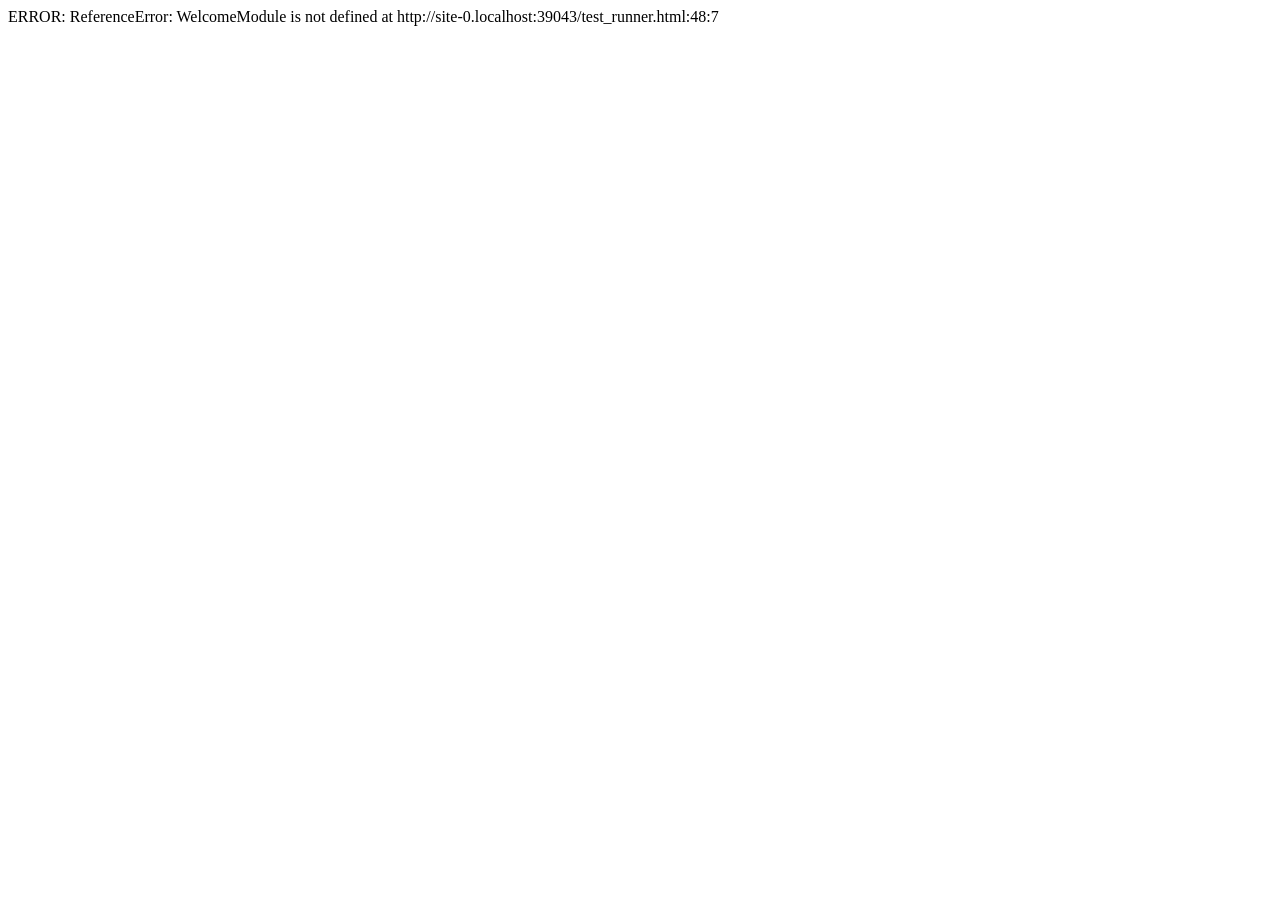
<file: test_runner.html>
<!DOCTYPE html>
<html>
<head>
  <meta charset="utf-8">
  <title>Test Runner</title>
</head>
<body>
  <div id="test-results">RUNNING</div>
  <script type="module">
    try {
      // 1. Import all modules to test for syntax / import errors
      const resultsEl = document.getElementById('test-results');
      const log = (msg) => { resultsEl.textContent += '\n' + msg; console.log(msg); };

      log('Testing raw indexedDB.open...');
      await new Promise((res, rej) => {
        const req = indexedDB.open('RawTestDB', 1);
        req.onupgradeneeded = (e) => log('raw onupgradeneeded fired');
        req.onsuccess = (e) => {
          log('raw onsuccess fired: ' + e.target.result.name);
          e.target.result.close();
          res();
        };
        req.onerror = (e) => {
          log('raw onerror fired: ' + e.target.error);
          rej(e.target.error);
        };
        req.onblocked = (e) => log('raw onblocked fired');
      });

      log('Importing Database module...');
      const { Database } = await import('./js/database/db.js');
      const { STORES } = await import('./js/database/schema.js');
      log('Calling Database.open()...');
      const db = await Database.open();
      log('Database.open() SUCCESS: ' + db.name);

      log('Calling Database.getAll(STORES.PROJECTS)...');
      const projects = await Database.getAll(STORES.PROJECTS);
      log('Projects count: ' + projects.length);

      document.getElementById('test-results').textContent += '\nALL TESTS PASSED!';

      const testDiv = document.createElement('div');
      document.body.appendChild(testDiv);

      log('Testing WelcomeModule.render()...');
      WelcomeModule.render(testDiv, () => log('onOpenApp callback fired'));
      log('WelcomeModule rendered. Checking buttons...');

      const openBtn = testDiv.querySelector('#welcomeHeroOpenBtn');
      const installBtn = testDiv.querySelector('#welcomeHeroInstallBtn');
      log('Open btn found: ' + Boolean(openBtn) + ', Install btn found: ' + Boolean(installBtn));

      log('Clicking Open btn...');
      openBtn.click();

      log('Testing DashboardModule.render()...');
      await DashboardModule.render(testDiv, projects[0] || null, () => {});
      log('DashboardModule rendered successfully. Length: ' + testDiv.innerHTML.length);

      document.getElementById('test-results').textContent = 'SUCCESS:\n' + results.join('\n');
    } catch (err) {
      console.error('Test error:', err);
      document.getElementById('test-results').textContent = 'ERROR:\n' + err.stack;
    }
  </script>
</body>
</html>
</file>
